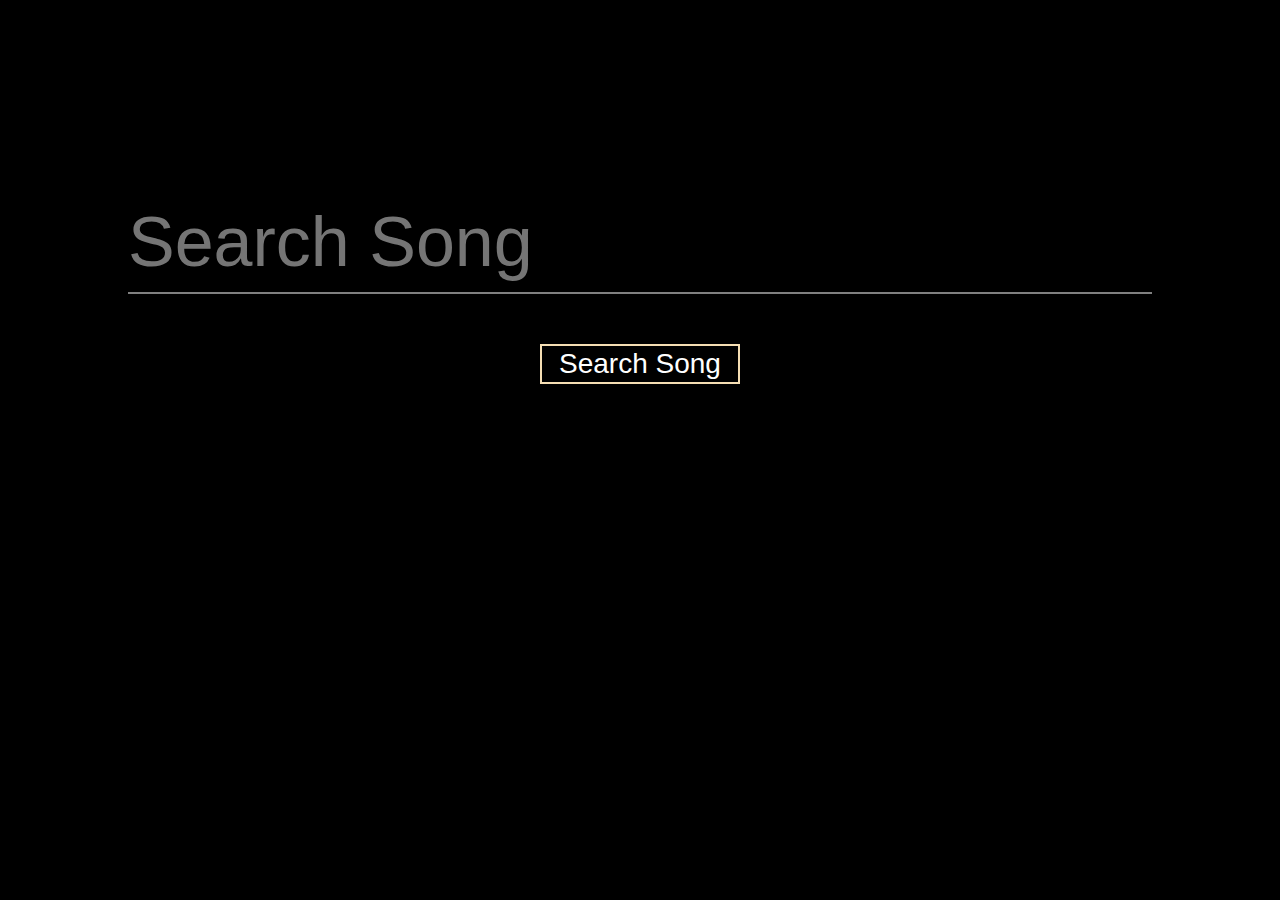
<file: index.html>
<!DOCTYPE html>
<html lang="en">
<head>
    <meta charset="UTF-8">
    <meta http-equiv="X-UA-Compatible" content="IE=edge">
    <meta name="viewport" content="width=device-width, initial-scale=1.0">
    <title>Document</title>
    <link rel="stylesheet" href="index.css">
</head>
<body>
    <center>
        <input type="text" id="searchSong" placeholder="Search Song" required>
        <br>
        <button id="searchBtn" type="submit"> <a>Search Song</a></button>
    </center>
    <script src="index.js"></script>
    <script src="index2.js"></script>

</body>
</html>
</file>
<file: index.css>
*{
    padding: 0px;
    margin: 0px;
}
body{
    background-color: black;
}
#searchSong{
    height: 100px;
    font-size: 70px;
    width: 80%;
    margin-top: 15%;
    background-color: transparent;
    color: white;
    border: none;
    border-bottom: 2px solid grey;
}
#searchBtn{
    width: 200px;
    color: white;
    border: 2px solid wheat;
    height:40px;
    margin-top: 50px;
    font-size: 28px;
    cursor: pointer;
    background-color: transparent;
}
</file>
